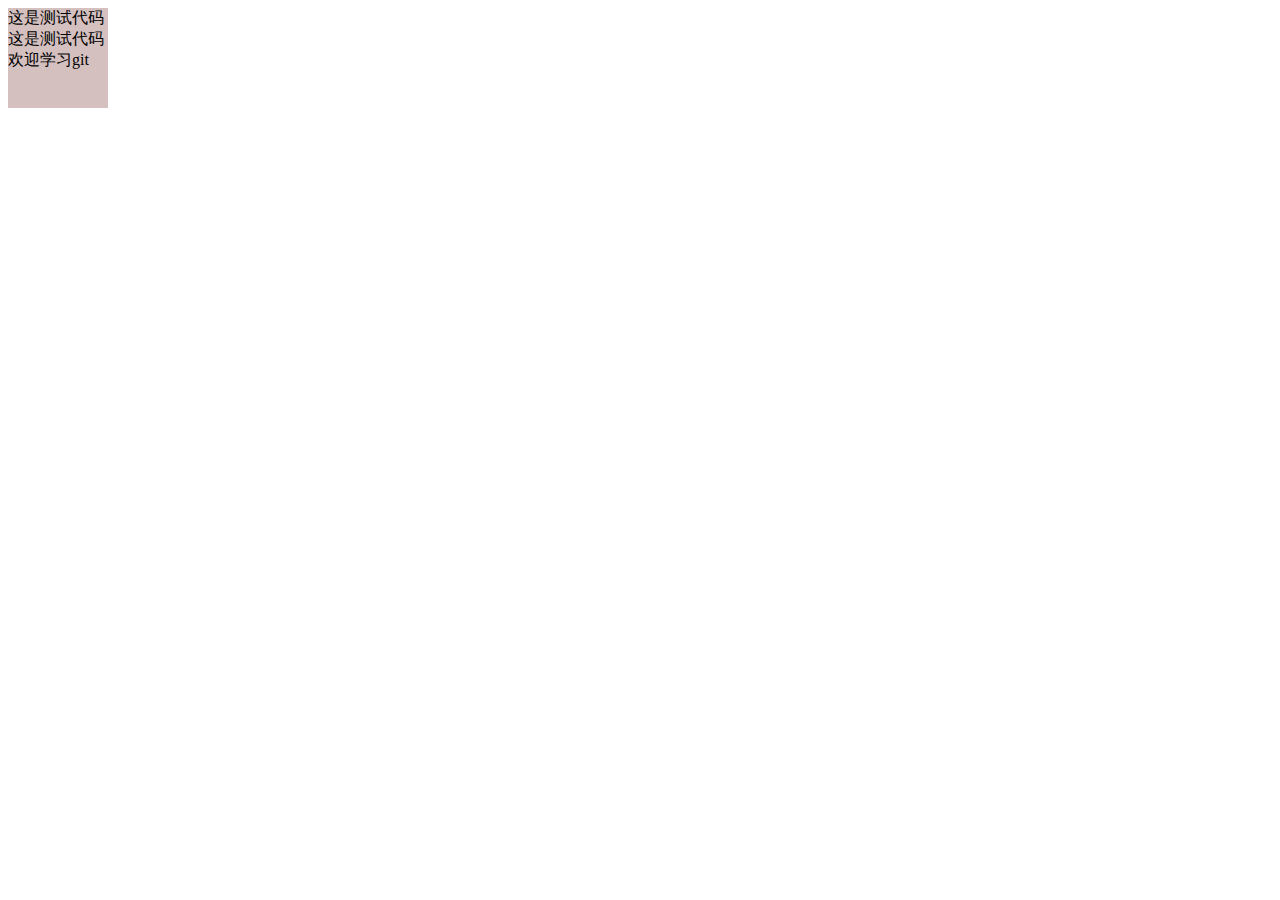
<file: aaa.html>
<!DOCTYPE html>
<html lang="en">

<head>
    <meta charset="UTF-8">
    <meta http-equiv="X-UA-Compatible" content="IE=edge">
    <meta name="viewport" content="width=device-width, initial-scale=1.0">
    <title>Document</title>
    <link rel="stylesheet" href="index.css">
</head>

<body>
    <div id="nav">
        <span>这是测试代码</span>
        <span>这是测试代码</span>
        <span>欢迎学习git</span>

    </div>

</body>

</html>
</file>
<file: index.css>
#nav{
    background: rgba(143, 87, 87, 0.377);
    width: 100px;
    height: 100px;
}
</file>
